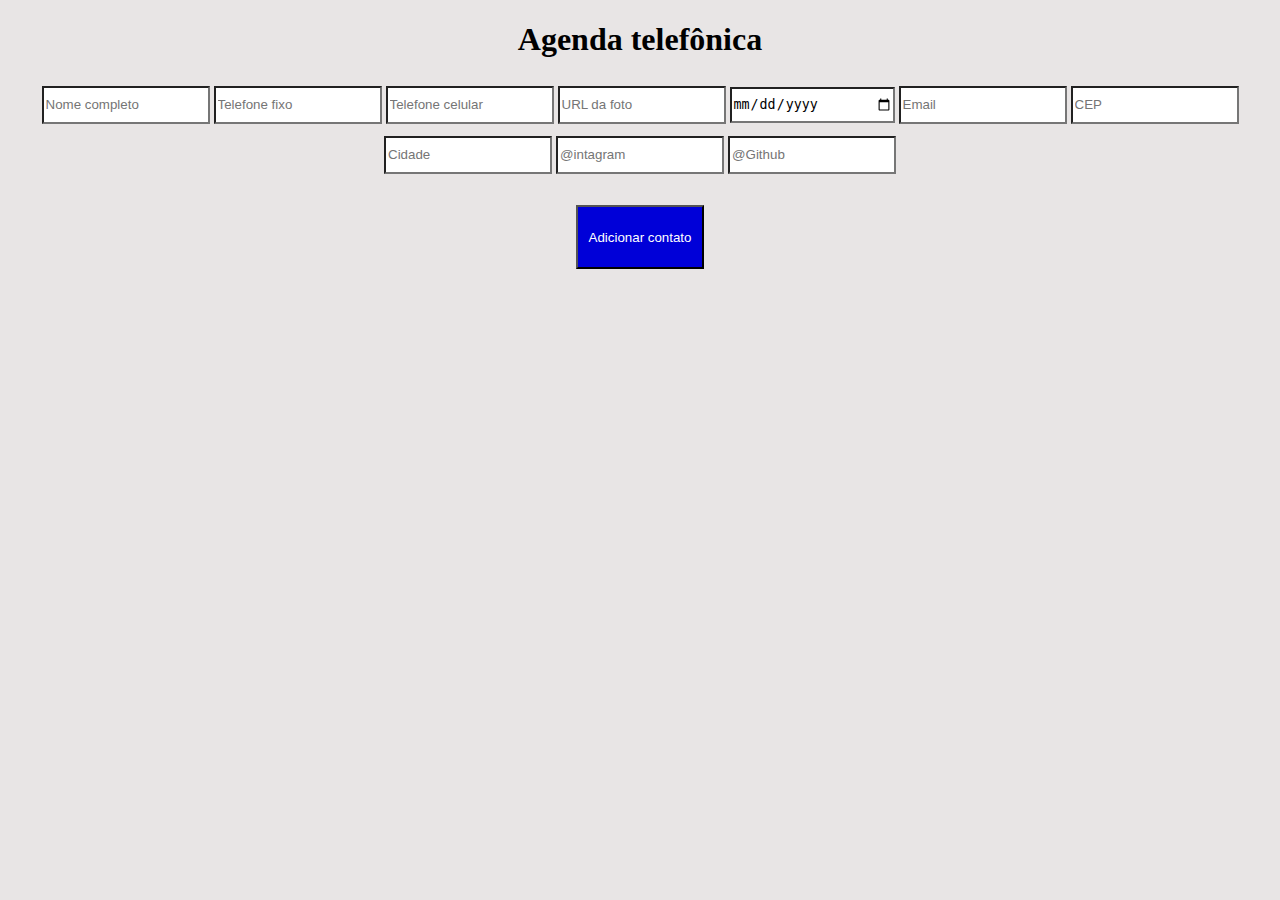
<file: index.html>
<!DOCTYPE html>
<html lang="en">

<head>
    <meta charset="UTF-8">
    <link rel="stylesheet" href="assets/css/style.index.css">
    <meta name="viewport" content="width=device-width, initial-scale=1.0">
    <script src="assets/js/script.index.js"></script>
    <title>Agenda telefonica</title>
</head>

<body>
    <div id="container_master">
        <h1>Agenda telefônica</h1>
        <div id="container_inputs">
            <input id="name_input" placeholder="Nome completo" type="text" class="input">
            <input id="fix_input" placeholder="Telefone fixo" type="text" maxlength="8" class="input">
            <input id="cell_input" placeholder="Telefone celular" type="text" maxlength="11" class="input">
            <input id="foto_input" placeholder="URL da foto" type="text" class="input">
            <input id="date_input" type="date" class="input">
            <input id="email_input" placeholder="Email" type="text" class="input">
            <input id="cep_input" placeholder="CEP" type="text" maxlength="8" class="input">
            <input id="city_input" placeholder="Cidade" type="text" class="input">
            <input id="insta_input" placeholder="@intagram" type="text" class="input">
            <input id="git_input" placeholder="@Github" type="text" class="input">
            <div id="msg"></div>
        </div>
        <button id="button" onclick="createContato()">Adicionar contato</button>
    </div>
    <div id="container_contatos" class="hidden">

    </div>
    <div id="container_dados" class="hidden">

    </div>
</body>

</html>
</file>
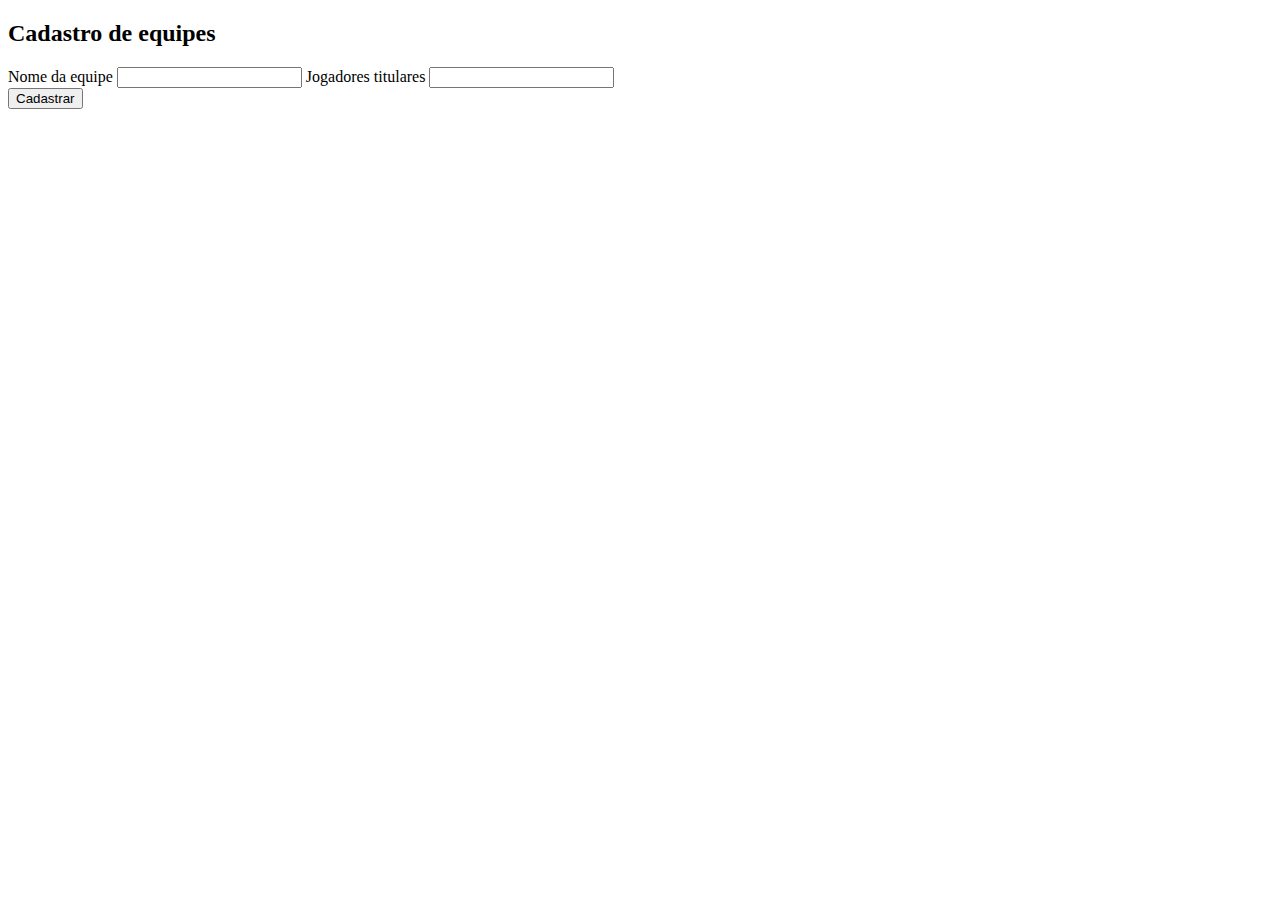
<file: pages/naosei.html>
<!DOCTYPE html>
<html lang="pt-BR">
<head>
    <meta charset="UTF-8">
    <meta name="viewport" content="width=device-width, initial-scale=1.0">
    <link rel="stylesheet" href="../assets/css/style.naosei.css">
    <title>Document</title>
</head>
<body>
    <h2>Cadastro de equipes</h2>
    <div>
        <label for="">Nome da equipe</label>
        <input id="nomeDaEquipe" type="text">

        <label for="">Jogadores titulares</label>
        <input id="quantidade" type="text">
    </div>
    <button id="cadastro" onclick=" CriarEquipe()">Cadastrar</button>
    <button id="editar" class="hidden" onclick="editarEquipe()">Editar</button>

    <div id="listarEquipes"></div>

    <div id="listarEquipeUnica"></div>

    <script src="../assets/js/script.naosei.js"></script>
</body>
</html>
</file>
<file: assets/css/style.index.css>
*{
    background-color: rgb(232, 229, 229);
}

.input{
    background-color: white;
    height: 2rem;
    width: 10rem;
    margin-bottom: 6px;
    margin-top: 6px;
}

#container_master{
    justify-content: center;
    align-items: center;
    text-align: center;
}


#button{
    margin-top: 2%;
    height: 4rem;
    width: 8rem;
    color: white;
    background-color: rgb(0, 0, 216);
}

.hidden{
    display: none;
}
</file>
<file: assets/css/style.naosei.css>
.hidden{
    display: none !important;
}
</file>
